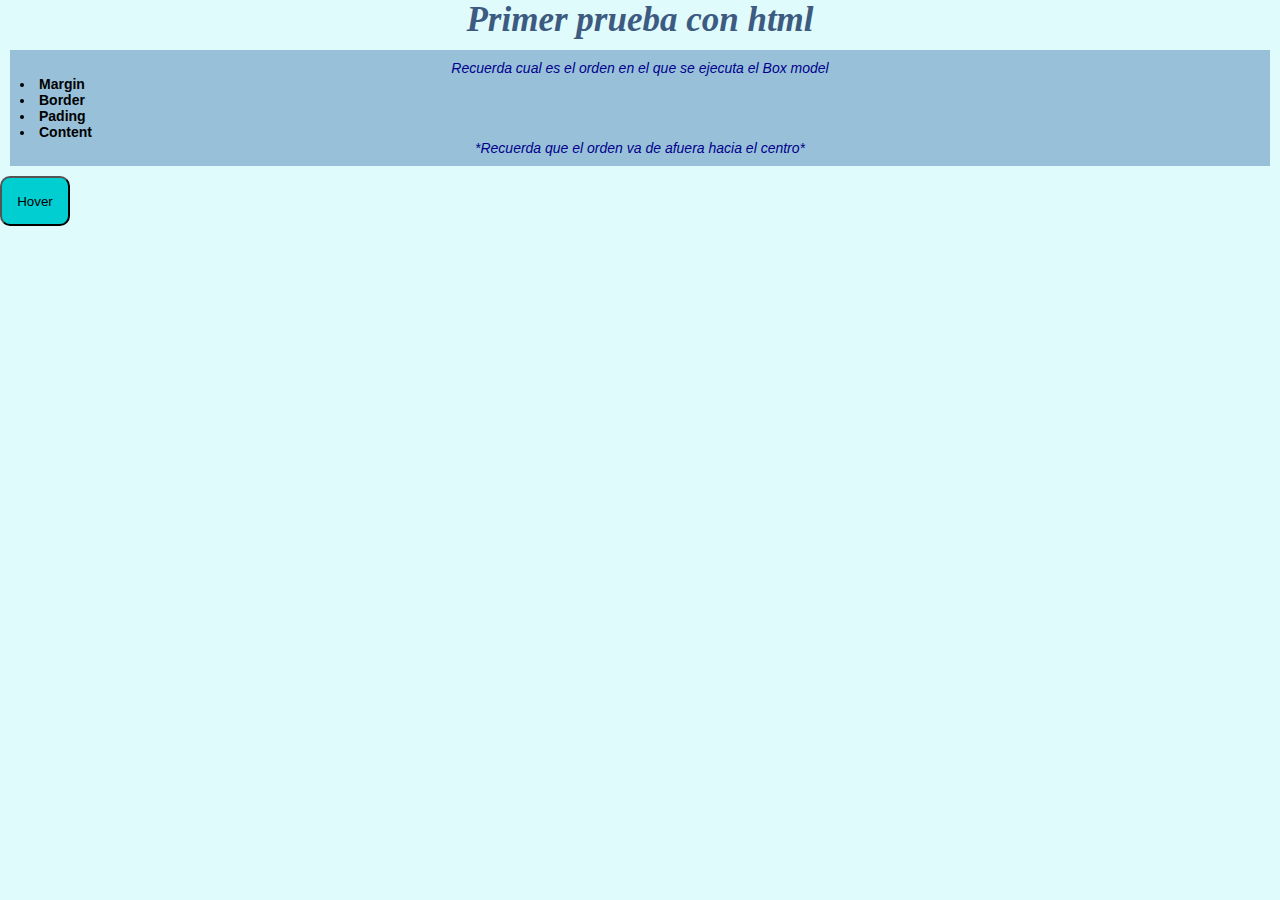
<file: index.html>
<!DOCTYPE html>
<html lang="es">
<head>
    <meta charset="UTF-8">
    <meta name="viewport" content="width=device-width, initial-scale=1.0">
    <link rel="stylesheet" href="Estilos/index.css">
    <title>Document</title>
</head>
<body class="Principal">
    <h1>Primer prueba con html</h1>
    <div class="Texto">
        <p>Recuerda cual es el orden en el que se ejecuta el Box model</p>
        <ul>
            <li>Margin</li>
            <li>Border</li>
            <li>Pading</li>
            <li>Content</li>
        </ul>
        <p>*Recuerda que el orden va de afuera hacia el centro*</p>
    </div>
    
    <div>
        <button class="btn1">Hover</button>
    </div>
</body>
</html>
</file>
<file: Estilos/index.css>
*{
    margin: 0%;
    padding: 0%;
    box-sizing: border-box;
}
.Principal {
    margin: 0%;
    padding: 0%;
    width: vw;
    height: vh;
    background-color: rgb(224, 251, 252);
}
h1{
    font-size: 35px;
    font-family: Georgia, 'Times New Roman', Times, serif;
    font-style: oblique;
    text-align: center;
    margin: 20px, 10px;
    color:rgb(61, 90, 128);
}
.Texto p{
    font-size: 14px;
    font-family:Arial, Helvetica, sans-serif;
    font-style: oblique;
    text-align: center;
    color:darkblue;
}
.Texto{
    width:vw;
    height: vh;
    margin: 10px;
    padding: 10px;
    background-color: rgb(152, 193, 217);
}
.btn1 {
    width: 70px;
    height: 50px;
    background-color: darkturquoise;
    transition: 500ms;
    color: black;
    font-family:Arial, Helvetica, sans-serif;
    border-radius: 10px;
    
}
.btn1:hover{
    background-color:crimson;
    color:aliceblue;
    border-radius: 15px;
}
ul {
    padding: 10px, 10px;
    font-size: 14px;
    font-family: Arial, Helvetica, sans-serif;
    font-weight: bold;
    list-style-position: inside;
}
</file>
